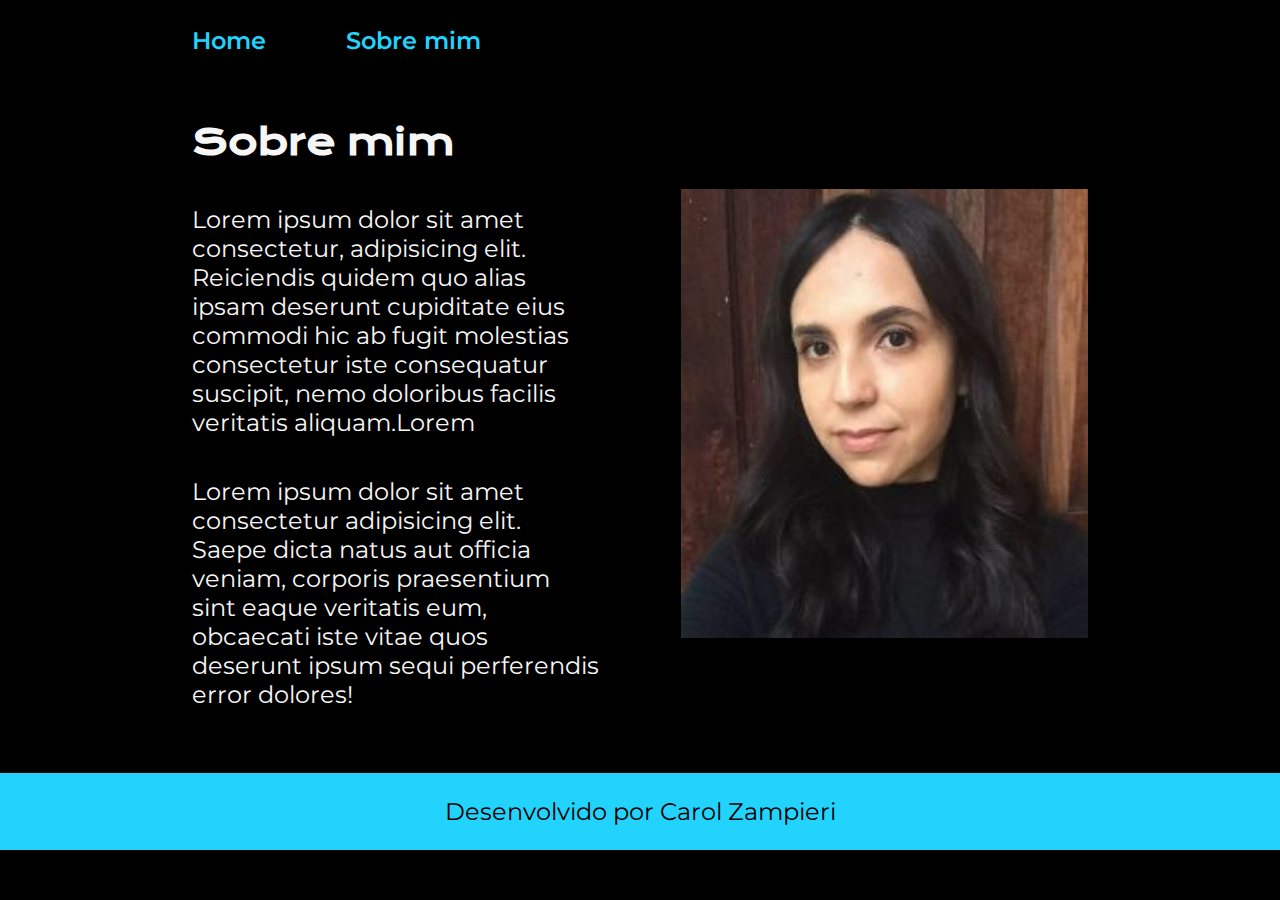
<file: about.html>
<!DOCTYPE html>
<html lang="pt-br">
<head>
    <meta charset="UTF-8">
    <meta name="viewport" content="width=device-width, initial-scale=1.0">
    <title>Sobre mim</title>
    <link rel="stylesheet" href="./styles/style.css">
</head>
<body>
    <header class="cabecalho">
        <nav class="cabecalho__menu">
            <a class="cabecalho__menu__link" href="index.html">Home</a>
            <a class="cabecalho__menu__link" href="about.html">Sobre mim</a>
        </nav>
    </header>
    <main class="apresentacao">
        <section class="apresentacao__conteudo">
            <h1 class="apresentacao__conteudo__titulo">Sobre mim</h1>
            <p class="apresentacao__conteudo__texto">Lorem ipsum dolor sit amet consectetur, adipisicing elit. Reiciendis quidem quo alias ipsam deserunt cupiditate eius commodi hic ab fugit molestias consectetur iste consequatur suscipit, nemo doloribus facilis veritatis aliquam.Lorem</p>
            <p class="apresentacao__conteudo__texto">Lorem ipsum dolor sit amet consectetur adipisicing elit. Saepe dicta natus aut officia veniam, corporis praesentium sint eaque veritatis eum, obcaecati iste vitae quos deserunt ipsum sequi perferendis error dolores!</p>
        </section>
        <img class="apresentacao__imagem" src="./assets/ca.jpg" alt="Foto da Carolina">
    </main>
    <footer class="rodape">
        <p>Desenvolvido por Carol Zampieri</p>
    </footer>
</body>
</html>
</file>
<file: styles/style.css>
@import url('https://fonts.googleapis.com/css2?family=Belanosima:wght@400;600;700&family=Krona+One&family=Montserrat:ital,wght@0,100..900;1,100..900&family=Quicksand:wght@300..700&family=Signika:wght@300..700&display=swap');

:root {
    --cor-primaria: #000000;
    --cor-secundaria: #f6f6f6;
    --cor-terciaria: #22d4fd;
    --cor-hover: #272727;

    --fonte-primaria: "Krona One", sans-serif;
    --fonte-secundaria: 'Montserrat', sans-serif;
}

* {
    margin:0;
    padding: 0;
}

body {
    box-sizing: border-box;
    background-color: var(--cor-primaria);
    color: var(--cor-secundaria);
}

.cabecalho {
    padding: 2% 0% 0% 15%;
}

.cabecalho__menu {
    display: flex;
    gap: 80px;
}

.cabecalho__menu__link {
    font-family: var(--fonte-secundaria);
    font-size: 1.5rem;
    font-weight: 600;
    color: var(--cor-terciaria);
    text-decoration: none;
}

.apresentacao {
    padding: 5% 15%;
    display: flex;
    align-items: center;
    justify-content: space-between;   
    gap: 82px; 
}

.apresentacao__conteudo {
    width: 50%;
    display: flex;
    flex-direction: column;
    gap: 40px;
}

.apresentacao__conteudo__titulo {
    font-size: 2.25rem;
    font-family: var(--fonte-primaria);
}

.destaque-titulo {
    color: var(--cor-terciaria);
}

.apresentacao__conteudo__texto {
    font-size: 1.5rem;
    font-family: var(--fonte-secundaria);
}

.apresentacao__links {
    display: flex;
    flex-direction: column;
    justify-content: space-between;
    align-items: center;
    gap: 32px;
}

.apresentacao__links__subtitulo {
    font-family: var(--fonte-primaria);
    font-weight: 400;
    font-size: 1.5rem;
}

.apresentacao__links__navegacao {
    display: flex;
    justify-content: center;
    gap: 16px;
    border: 2px solid var(--cor-terciaria);
    width: 50%;
    text-align: center;
    border-radius: 8px;
    font-size: 1.5rem;
    font-weight: 600;
    padding: 21.5px 0;
    text-decoration: none;
    color: var(--cor-secundaria);
    font-family: var(--fonte-secundaria);
}

.apresentacao__links__link:hover {
    background-color: var(--cor-hover);
}

.apresentacao__imagem {
    width: 50%;
}

.rodape {
    padding: 24px;
    color: var(--cor-primaria);
    background-color: var(--cor-terciaria);
    text-align: center;
    font-family: var(--fonte-secundaria);
    font-size: 1.5rem;
    font-weight: 400;
}

@media (max-width: 1200px) {
    .cabecalho {
        padding: 10%;
    }

    .cabecalho__menu {
        justify-content: center;
    }

    .apresentacao {
        flex-direction: column-reverse;
        padding: 5%;
    }

    .apresentacao__conteudo {
        width: auto;
    }
}
</file>
